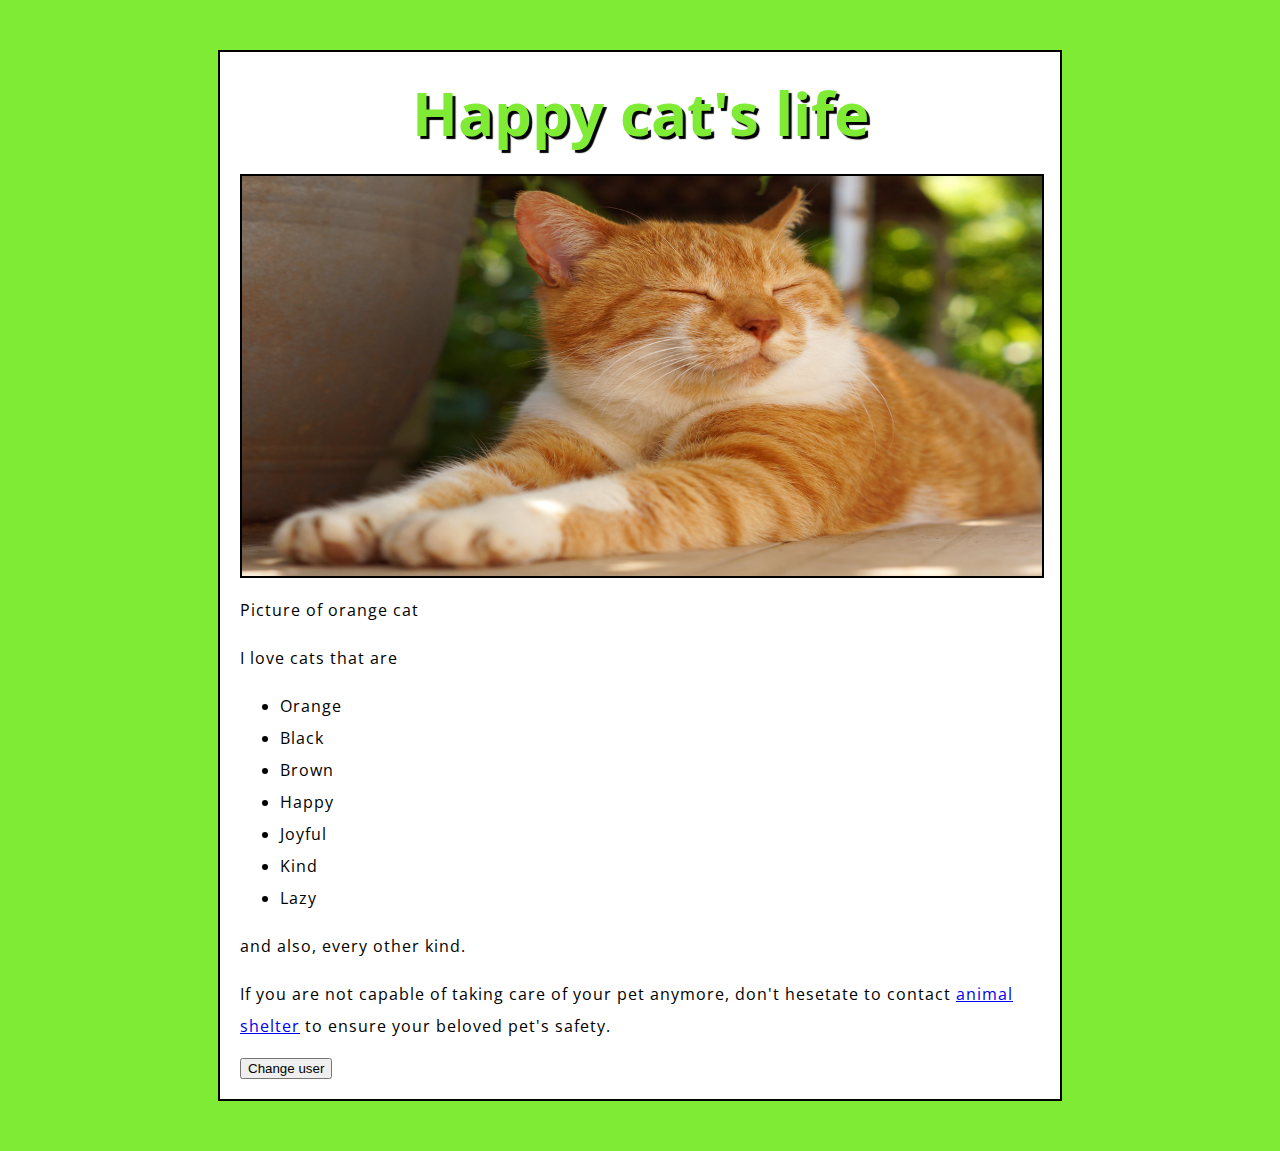
<file: first-web-tutorials/test-site/index.html>
<!DOCTYPE html>
<html>
  <head>
    <meta charset="utf-8">
    <title>My test page</title>
    <link href="styles/style.css" rel="stylesheet">
    <link href="https://fonts.googleapis.com/css?family=Open+Sans" rel="stylesheet">
  </head>
  <body>
  	<h1>Happy cat's life</h1>
    <img src="images/cat.jpg" alt="My test image">
    <p>Picture of orange cat</p>
    
    <p>I love cats that are</p>
    
    <ul>
    	<li>Orange</li>
    	<li>Black</li>
    	<li>Brown</li>
    	<li>Happy</li>
    	<li>Joyful</li>
    	<li>Kind</li>
    	<li>Lazy</li>
    </ul>

    <p>and also, every other kind.</p>
    <p>If you are not capable of taking care of your pet anymore, don't hesetate to contact <a href="https://www.turku.fi/en/housing-and-environment/animals/animal-shelter">animal shelter</a> to ensure your beloved pet's safety.</p>

    <button>Change user</button>
	<script src="scripts/main.js"></script>
  </body>
</html>
</file>
<file: first-web-tutorials/test-site/styles/style.css>
html {
  font-size: 10px; /* px means "pixels": the base font size is now 10 pixels high  */
  font-family: "Open Sans", sans-serif; /* this should be the rest of the output you got from Google fonts */
  margin: 50px;
  background-color: #80eb34;
}
img{
	width: 800px;
	height: 400px;
	border: 2px solid black;
	display: block;
	margin: 0 auto;
}
h1 {
  font-size: 60px;
  text-align: center;
  margin: 0;
  padding: 20px 0;    
  color: #80eb34;
  text-shadow: 3px 3px 1px black;
}


p, li {
  font-size: 16px;    
  line-height: 2;
  letter-spacing: 1px;
}
body {
  width: 800px;
  margin: 0 auto;
  background-color: #FFFFFF;
  padding: 0 20px 20px 20px;
  border: 2px solid black;
}
</file>
